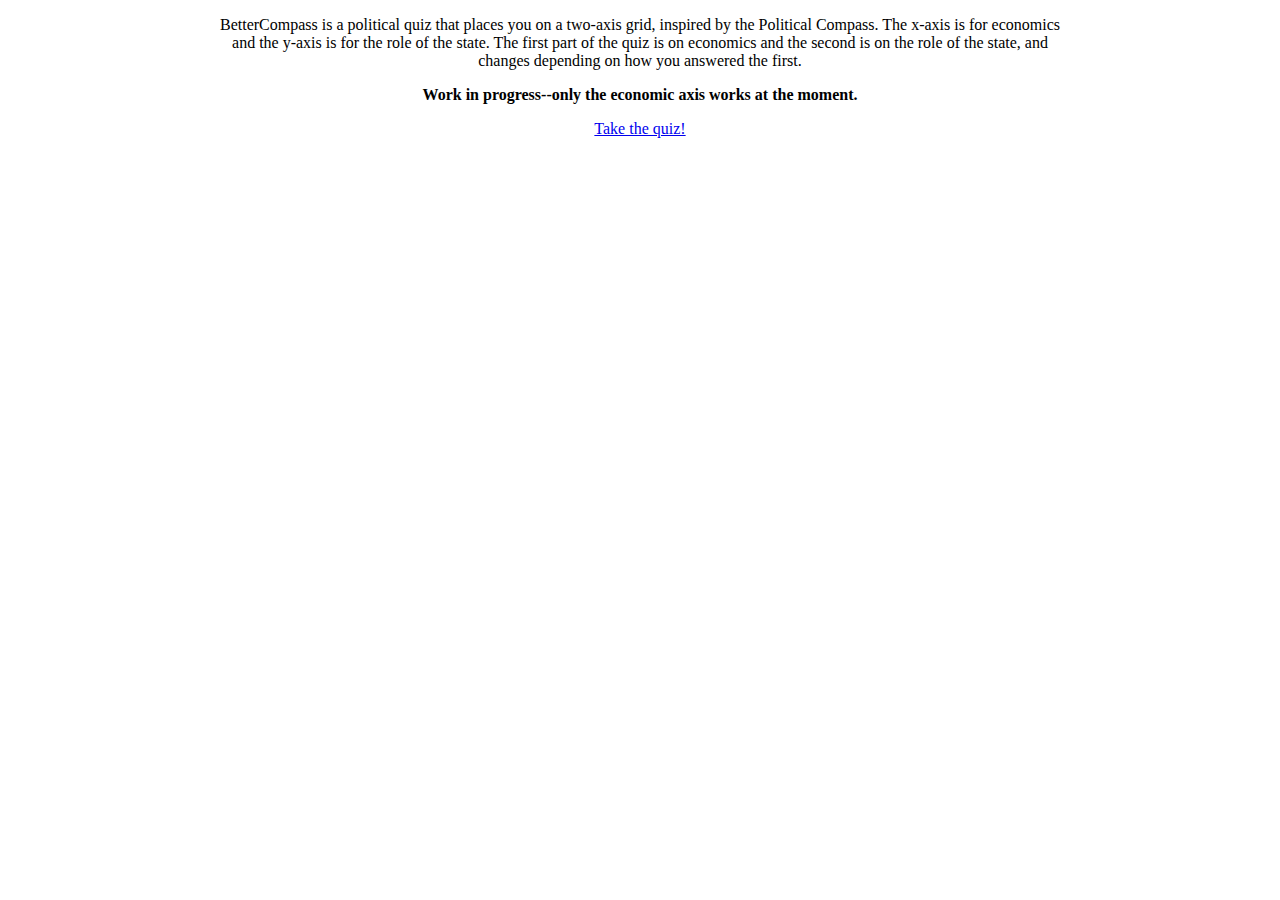
<file: index.html>
<!DOCTYPE html>
<html>
	
	<head>
		<title>BetterCompass</title>
		<link rel="stylesheet" type="text/css" href="style.css" />
	</head>

	<body>
		<div style="width: 66.6%; text-align: center; margin: 0 auto;">
			<p>BetterCompass is a political quiz that places you on a two-axis grid, inspired by the Political Compass. The x-axis is for economics and the y-axis is for the role of the state. The first part of the quiz is on economics and the second is on the role of the state, and changes depending on how you answered the first.</p>
			<p><strong>Work in progress--only the economic axis works at the moment.</strong></p>
			<a href="quiz.html">Take the quiz!</a>
		</div>

		<!--<script>
			let p1 = Quiz.phase1;
			let b = 0;
			for (let i=0; i<p1.length; i++) {
				b+=p1[i][1];
			}
			console.log(b);
		</script>-->
	</body>

</html>
</file>
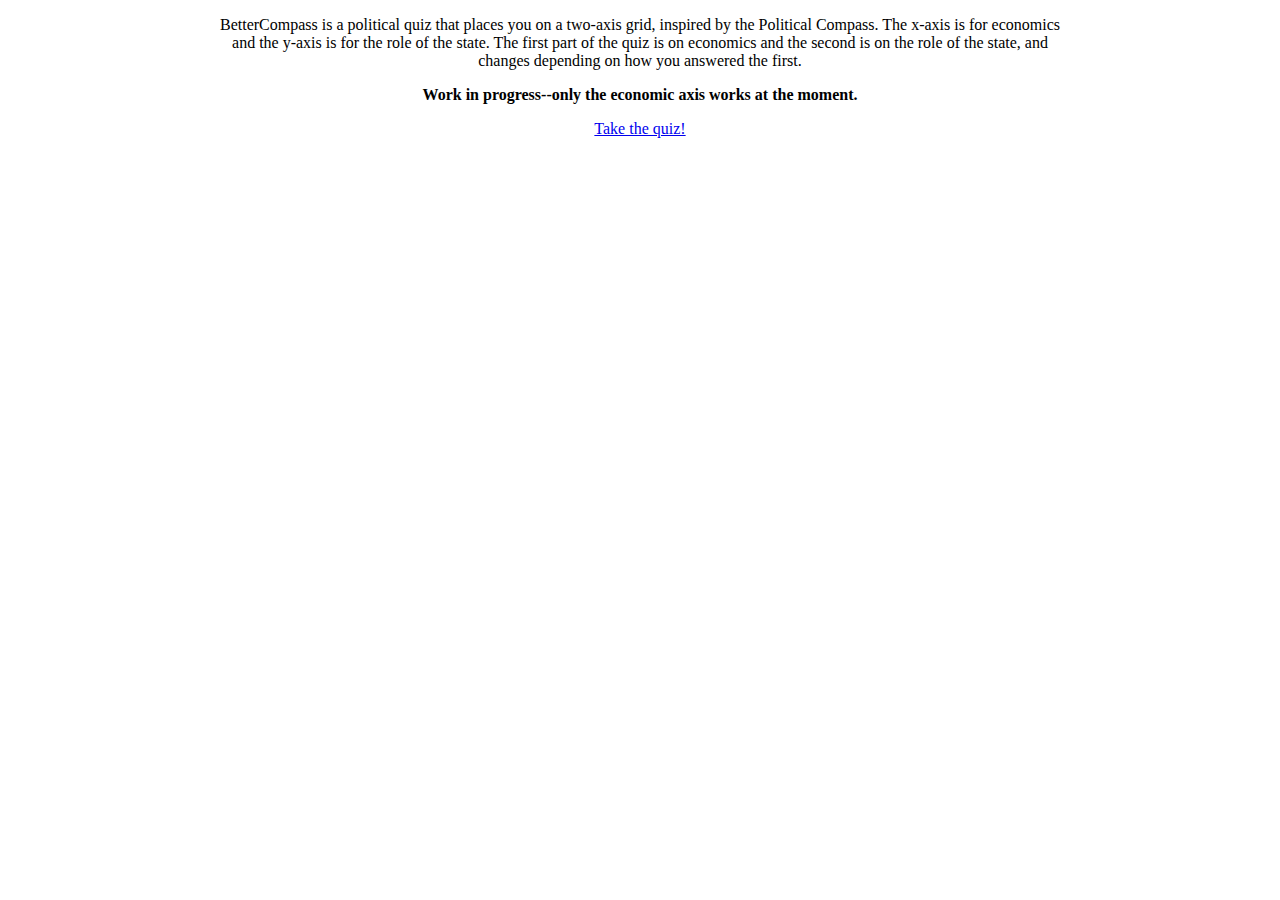
<file: phase1.html>
<!DOCTYPE html>
<html>
	
	<head>
		<title>BetterCompass | Result</title>
		<link rel="stylesheet" type="text/css" href="style.css" />
		<script src="js/compass.js"></script>
		<script src="js/quiz.js"></script>
	</head>

	<body>
		<div id="container"><canvas id="compass" width="400" height="400"></canvas></div>

		<script>
			let params = new URLSearchParams(location.search);
			if (params.get('1')) {
				let q = Quiz.phase1;
				let t = 0;
				let e = 0;
				for (let i=0; i<q.length; i++) {
					let v = Number(params.get((i+1).toString()))*q[i][1];
					e+=v;
					t+=2;
				}
				let econ = Math.round(e/t*10*10)/10;

				let g = "?x=".concat(econ).concat("&y=0");
				document.getElementById("container").innerHTML = '<a href="result.html'.concat(g).concat('">Redirecting...</a>');
				window.location.replace("result.html".concat(g));
			} else {
				document.getElementById("container").innerHTML = '<a href="index.html">Redirecting...</a>';
				window.location.replace("index.html");
			}
		</script>
	</body>

</html>
</file>
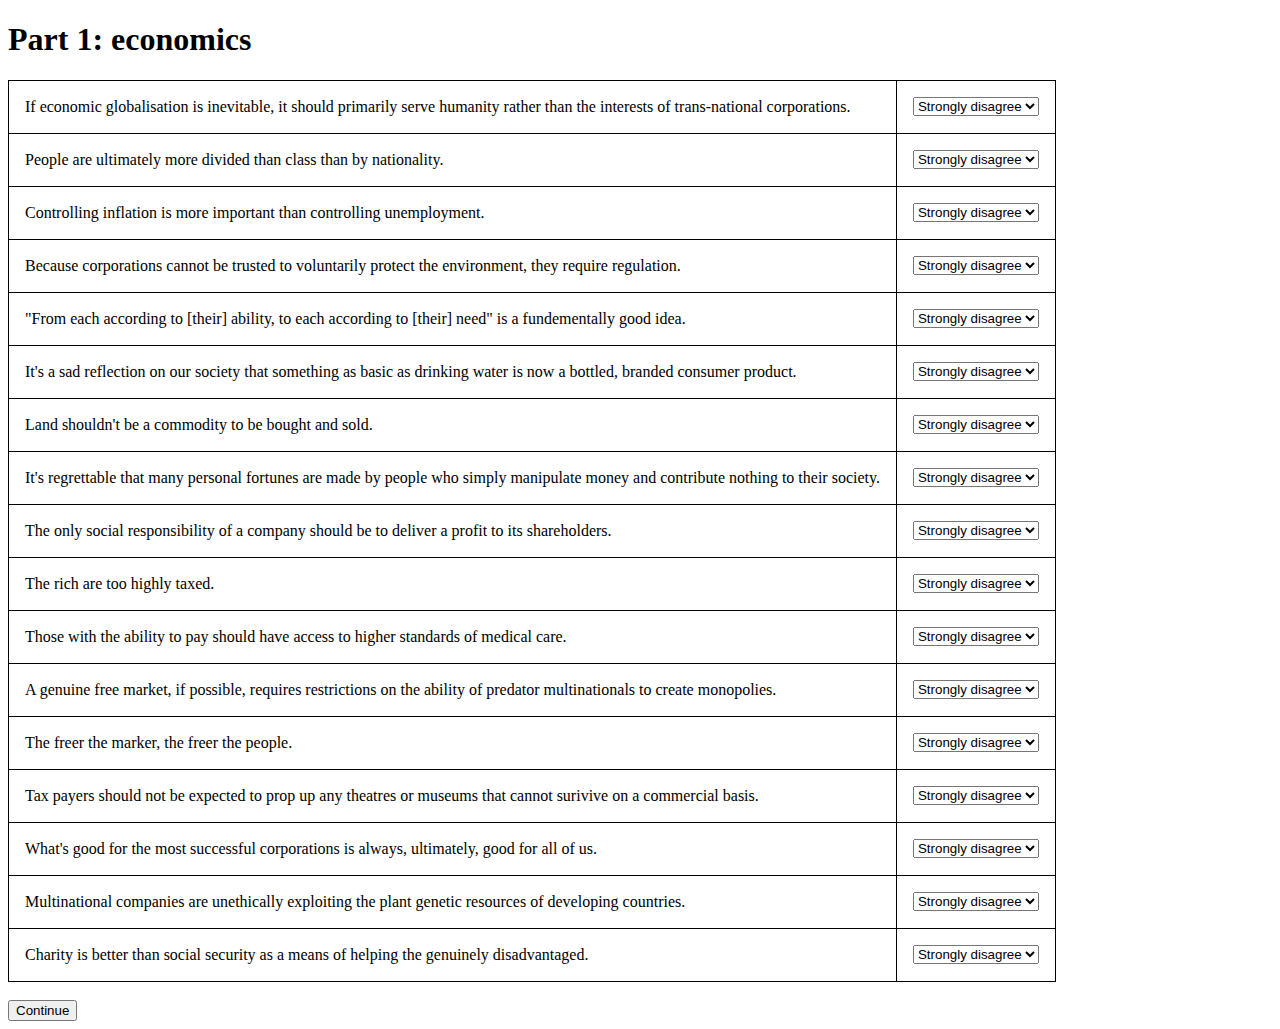
<file: quiz.html>
<!DOCTYPE html>
<html>
	
	<head>
		<title>BetterCompass</title>
		<link rel="stylesheet" type="text/css" href="style.css" />
	</head>

	<body>
		<form id="phase1" action="phase1.html">
			<h1>Part 1: economics</h1>
			<table>
				<tr>
					<td>
						<p>If economic globalisation is inevitable, it should primarily serve humanity rather than the interests of trans-national corporations.</p>
					</td>
					<td>
						<select name="1">
							<option value="-2">Strongly disagree</option>
							<option value="-1">Disagree</option>
							<option value="1">Agree</option>
							<option value="2">Strongly agree</option>
						</select>
					</td>
				</tr>
				<tr>
					<td>
						<p>People are ultimately more divided than class than by nationality.</p>
					</td>
					<td>
						<select name="2">
							<option value="-2">Strongly disagree</option>
							<option value="-1">Disagree</option>
							<option value="1">Agree</option>
							<option value="2">Strongly agree</option>
						</select>
					</td>
				</tr>
				<tr>
					<td>
						<p>Controlling inflation is more important than controlling unemployment.</p>
					</td>
					<td>
						<select name="3">
							<option value="-2">Strongly disagree</option>
							<option value="-1">Disagree</option>
							<option value="1">Agree</option>
							<option value="2">Strongly agree</option>
						</select>
					</td>
				</tr>
				<tr>
					<td>
						<p>Because corporations cannot be trusted to voluntarily protect the environment, they require regulation.</p>
					</td>
					<td>
						<select name="4">
							<option value="-2">Strongly disagree</option>
							<option value="-1">Disagree</option>
							<option value="1">Agree</option>
							<option value="2">Strongly agree</option>
						</select>
					</td>
				</tr>
				<tr>
					<td>
						<p>"From each according to [their] ability, to each according to [their] need" is a fundementally good idea.</p>
					</td>
					<td>
						<select name="5">
							<option value="-2">Strongly disagree</option>
							<option value="-1">Disagree</option>
							<option value="1">Agree</option>
							<option value="2">Strongly agree</option>
						</select>
					</td>
				</tr>
				<tr>
					<td>
						<p>It's a sad reflection on our society that something as basic as drinking water is now a bottled, branded consumer product.</p>
					</td>
					<td>
						<select name="6">
							<option value="-2">Strongly disagree</option>
							<option value="-1">Disagree</option>
							<option value="1">Agree</option>
							<option value="2">Strongly agree</option>
						</select>
					</td>
				</tr>
				<tr>
					<td>
						<p>Land shouldn't be a commodity to be bought and sold.</p>
					</td>
					<td>
						<select name="7">
							<option value="-2">Strongly disagree</option>
							<option value="-1">Disagree</option>
							<option value="1">Agree</option>
							<option value="2">Strongly agree</option>
						</select>
					</td>
				</tr>
				<tr>
					<td>
						<p>It's regrettable that many personal fortunes are made by people who simply manipulate money and contribute nothing to their society.</p>
					</td>
					<td>
						<select name="8">
							<option value="-2">Strongly disagree</option>
							<option value="-1">Disagree</option>
							<option value="1">Agree</option>
							<option value="2">Strongly agree</option>
						</select>
					</td>
				</tr>
				<tr>
					<td>
						<p>The only social responsibility of a company should be to deliver a profit to its shareholders.</p>
					</td>
					<td>
						<select name="9">
							<option value="-2">Strongly disagree</option>
							<option value="-1">Disagree</option>
							<option value="1">Agree</option>
							<option value="2">Strongly agree</option>
						</select>
					</td>
				</tr>
				<tr>
					<td>
						<p>The rich are too highly taxed.</p>
					</td>
					<td>
						<select name="10">
							<option value="-2">Strongly disagree</option>
							<option value="-1">Disagree</option>
							<option value="1">Agree</option>
							<option value="2">Strongly agree</option>
						</select>
					</td>
				</tr>
				<tr>
					<td>
						<p>Those with the ability to pay should have access to higher standards of medical care.</p>
					</td>
					<td>
						<select name="11">
							<option value="-2">Strongly disagree</option>
							<option value="-1">Disagree</option>
							<option value="1">Agree</option>
							<option value="2">Strongly agree</option>
						</select>
					</td>
				</tr>
				<tr>
					<td>
						<p>A genuine free market, if possible, requires restrictions on the ability of predator multinationals to create monopolies.</p>
					</td>
					<td>
						<select name="12">
							<option value="-2">Strongly disagree</option>
							<option value="-1">Disagree</option>
							<option value="1">Agree</option>
							<option value="2">Strongly agree</option>
						</select>
					</td>
				</tr>
				<tr>
					<td>
						<p>The freer the marker, the freer the people.</p>
					</td>
					<td>
						<select name="13">
							<option value="-2">Strongly disagree</option>
							<option value="-1">Disagree</option>
							<option value="1">Agree</option>
							<option value="2">Strongly agree</option>
						</select>
					</td>
				</tr>
				<tr>
					<td>
						<p>Tax payers should not be expected to prop up any theatres or museums that cannot surivive on a commercial basis.</p>
					</td>
					<td>
						<select name="14">
							<option value="-2">Strongly disagree</option>
							<option value="-1">Disagree</option>
							<option value="1">Agree</option>
							<option value="2">Strongly agree</option>
						</select>
					</td>
				</tr>
				<tr>
					<td>
						<p>What's good for the most successful corporations is always, ultimately, good for all of us.</p>
					</td>
					<td>
						<select name="15">
							<option value="-2">Strongly disagree</option>
							<option value="-1">Disagree</option>
							<option value="1">Agree</option>
							<option value="2">Strongly agree</option>
						</select>
					</td>
				</tr>
				<tr>
					<td>
						<p>Multinational companies are unethically exploiting the plant genetic resources of developing countries.</p>
					</td>
					<td>
						<select name="16">
							<option value="-2">Strongly disagree</option>
							<option value="-1">Disagree</option>
							<option value="1">Agree</option>
							<option value="2">Strongly agree</option>
						</select>
					</td>
				</tr>
				<tr>
					<td>
						<p>Charity is better than social security as a means of helping the genuinely disadvantaged.</p>
					</td>
					<td>
						<select name="17">
							<option value="-2">Strongly disagree</option>
							<option value="-1">Disagree</option>
							<option value="1">Agree</option>
							<option value="2">Strongly agree</option>
						</select>
					</td>
				</tr>
			</table>
			<br />
			<input type="submit" value="Continue" />
		</form>
	</body>

</html>
</file>
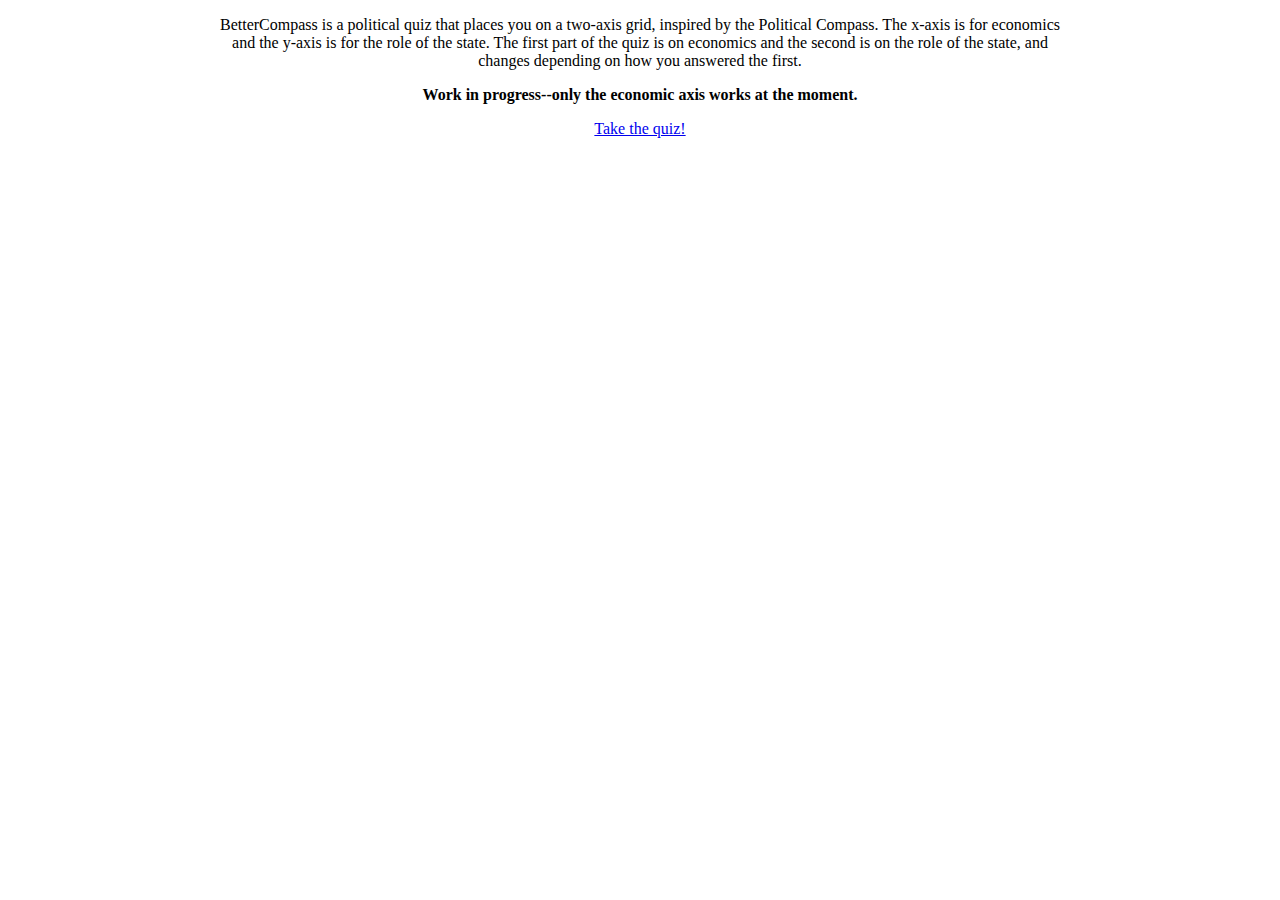
<file: result.html>
<!DOCTYPE html>
<html>
	
	<head>
		<title>BetterCompass | Result</title>
		<link rel="stylesheet" type="text/css" href="style.css" />
		<script src="js/compass.js"></script>
	</head>

	<body>
		<div id="container"><canvas id="compass" width="400" height="400"></canvas></div>
		<div style="width: 66.6%; text-align: center; margin: 0 auto;"><a href="https://twitter.com/share?ref_src=twsrc%5Etfw" class="twitter-share-button" data-text="My BetterCompass results!" data-hashtags="BetterCompass" data-show-count="false">Tweet</a><script async src="https://platform.twitter.com/widgets.js" charset="utf-8"></script></div>

		<script>
			let params = new URLSearchParams(location.search);
			if (params.get('x') && params.get('y')) {
				Compass.render("compass", [Number(params.get('x')), Number(params.get('y'))]);
			} else {
				document.getElementById("container").innerHTML = '<a href="index.html">Redirecting...</a>';
				window.location.replace("index.html");
			}
		</script>
	</body>

</html>
</file>
<file: style.css>
div#container {
	width: 100%;
	text-align: center;
}

canvas#compass {
	display: inline;
}

table td {
	border: 1px solid black;
	padding-left: 1em;
	padding-right: 1em;
}

table, th, td {
	border-collapse: collapse;
}
</file>
